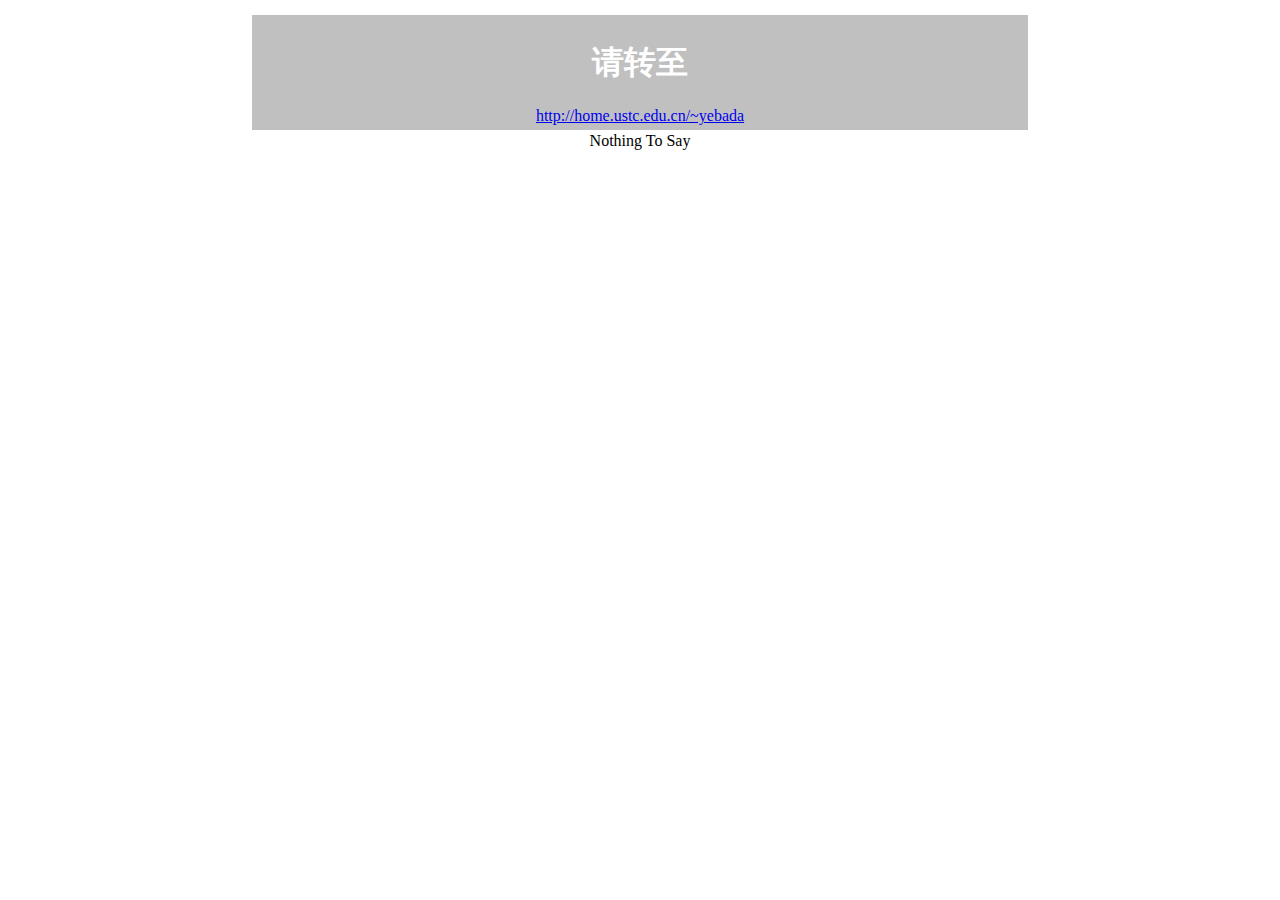
<file: main.html>
<!DOCTYPE html PUBLIC "-//W3C//DTD XHTML 1.0 Transitional//EN" "http://www.w3.org/TR/xhtml1/DTD/xhtml1-transitional.dtd">
<html xmlns="http://www.w3.org/1999/xhtml">
<head>
<meta http-equiv="Content-Type" content="text/html; charset=utf-8" />
<title>homepage</title>
<style type="text/css">
#container {
	margin: 0px;
	width: 780px;
	padding: 5px;
	vertical-align: middle;
	font-family:"微软雅黑";
}
#header {
	margin: 2px;
	height: auto;
	position: relative;
	background: #C0C0C0;
	padding: 5px;	

}
#slider {
	font-size: 14px;
	padding: 5px;
	text-align:left;
	float: left;
	margin: 2px;
	background-color: #F9F9F9;
	width: 140px;
	}
#content {
	float: left;
	margin: 2px;
	position: relative;
	padding: 10px;
	text-align: left;
	background-color: #FFF;
	width: 600px;
}
#footer {
	clear:both;
	margin: 2px;
	padding: 5px;
	background: #C0C0C0;
}


</style>
</head>

<body>
<div align="center">
  <div id="container">
    <div id="header">
      <h1 style="color:white">请转至</h1>
      <a href="http://home.ustc.edu.cn/~yebada">http://home.ustc.edu.cn/~yebada</a>
    </div>
 <!--   <div id="content">
      <h2>Coures 2014spring</h2>
      <hr />
      <dl>
        <dt><a href="http://staff.ustc.edu.cn/~llyue/database.html">数据库系统及应用</a></dt>
        <dd>3C122 1(1,2) 5(1,2)</dd>
        <dt><a href="http://staff.ustc.edu.cn/~xyfeng/teaching/FOPL/">程序设计语言基础</a></dt>
        <dd>3C324 1(6,7) 3(1,2)</dd>
        <dt><a href="http://staff.ustc.edu.cn/~linlixu/ai2014spring/">人工智能基础</a></dt>
        <dd>3C121 2(3,4) 4(3,4)</dd>
        <dt><a href="http://staff.ustc.edu.cn/~yetian/01112801">软件工程</a></dt>
        <dd>3C121 2(6,7,8)</dd>
        <dt><a href="http://202.38.79.82:8940/index.html">计算机体系结构</a></dt>
        <dd>3C221 3(6,7) 5(6,7)</dd>
        <dt><a href="http://staff.ustc.edu.cn/~chenxjin/courses/cm/main.htm">计算方法</a></dt>
        <dd>3A115 5(3,4,5)</dd>
        <dt><a href="http://www.bb.ustc.edu.cn">信息安全导论</a></dt>
        <dd>3C123 5(8,9)</dd>
      </dl>
    </div>
    <div id="slider">
    <h4>外链</h4>
      <hr />
      <dl>    
        <dt><a href="http://www.w3school.com.cn/index.html">W3School</a></dt>
        <dt><a href="http://home.ustc.edu.cn/~yebada/">Files</a></dt>
        <dt><a href="http://www.ustc.edu.cn/">科大主页</a></dt>
        <dt><a href="http://wlt.ustc.edu.cn/">网络通</a></dt>
        <dt><a href="http://mis.teach.ustc.edu.cn/">教务系统</a></dt>
        <dt><a href="http://bbs.ustc.edu.cn/">BBS</a></dt>
        <dt><a href="http://lib.ustc.edu.cn/">图书馆</a></dt>
      </dl>
	  <IMG SRC="/cgi-bin/Count.cgi?df=yebada.dat&dd=cdr&md=7">
    </div>
    <div id="footer">-->
      <div align="center">
	  	Nothing To Say
      </div>
    </div>
  </div>
</div>
</body>
</html>
</file>
